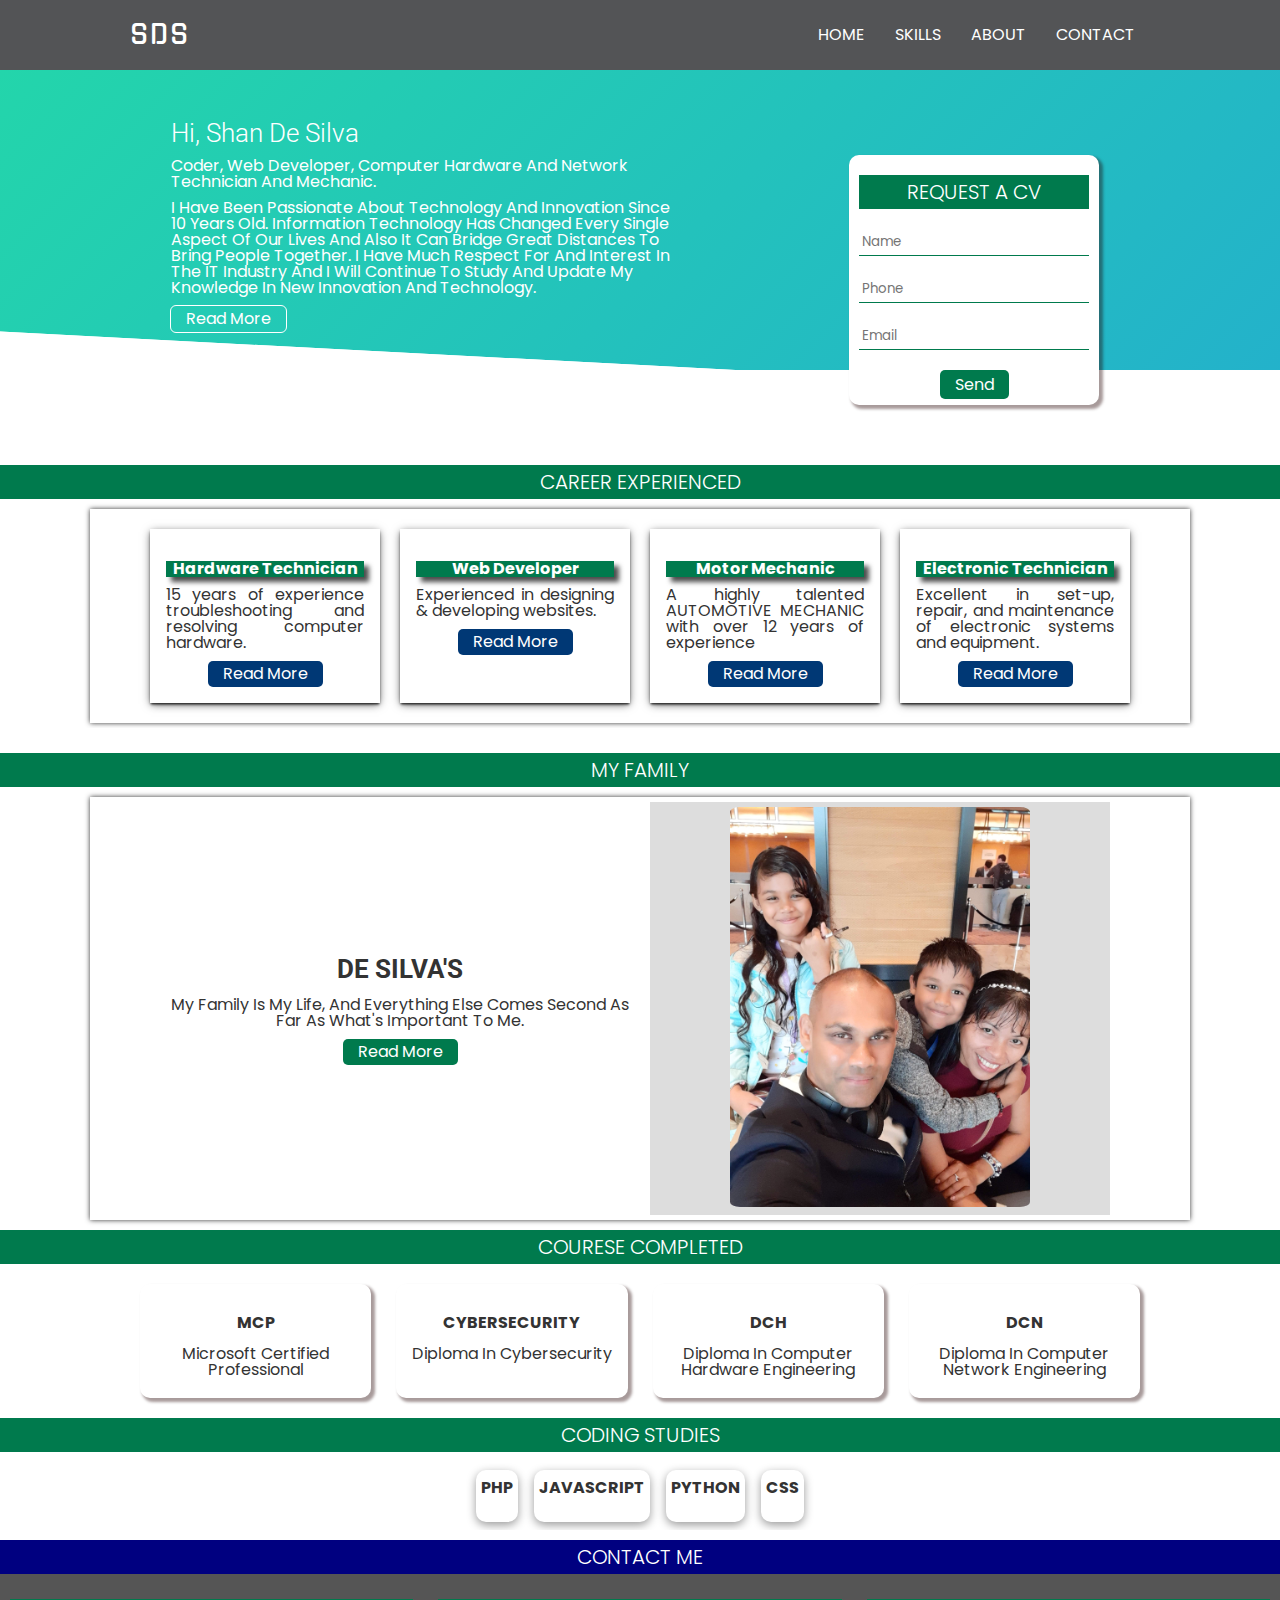
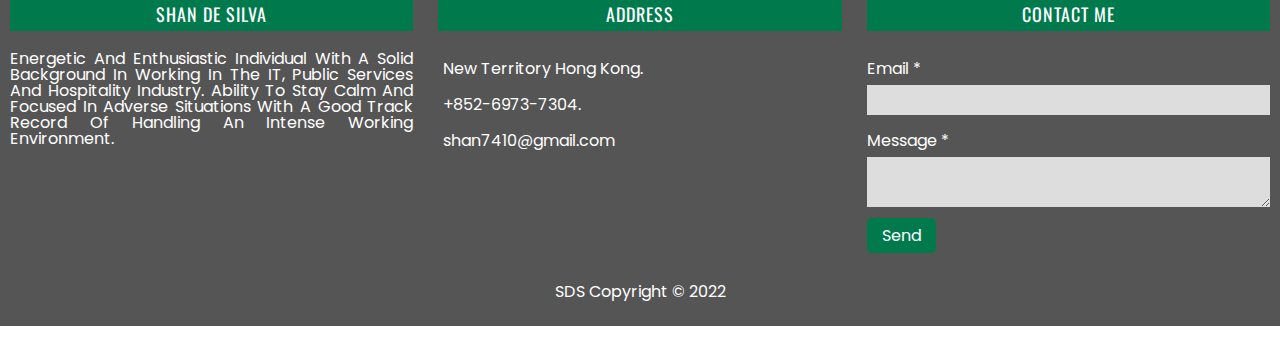
<file: index.html>
<!DOCTYPE html>
<html lang="en">
<head>
    <meta charset="UTF-8">
    <meta http-equiv="X-UA-Compatible" content="IE=edge">
    <meta name="viewport" content="width=device-width, initial-scale=1.0">
    <link rel="stylesheet" href="https://cdnjs.cloudflare.com/ajax/libs/font-awesome/6.0.0-beta2/css/all.min.css" integrity="sha512-YWzhKL2whUzgiheMoBFwW8CKV4qpHQAEuvilg9FAn5VJUDwKZZxkJNuGM4XkWuk94WCrrwslk8yWNGmY1EduTA==" crossorigin="anonymous" referrerpolicy="no-referrer" />
    <link rel="stylesheet" href="css/style.css">
    <link rel="stylesheet" href="css/utilities.css">
    <title>SDS | Home</title>
</head>
<body>
    <!-- Start wrapper -->
    <div class="wrapper">
        <!-- Start Navbar -->
        <div class="navbar">
            <div class="container flex">
                <h1 class="logo">SDS</h1>
                <nav>
                    <ul>
                        <li><a href="index.html">Home</a></li>
                        <li><a href="index.html">Skills</a></li>
                        <li><a href="about.html">About</a></li>
                        <li><a href="index.html">Contact</a></li>
                    </ul>
                </nav>
            </div>
        </div>
        <!-- Start Navbar -->

        <!-- Start Showcase -->
        <section class="showcase">
            <div class="container grid">
                <div class="showcase-text">
                    <h1 class="lg">Hi, Shan De Silva</h1>
                    </h1>Coder, Web Developer, Computer Hardware and Network Technician and  Mechanic.</h1>
                    <p class="lead">I have been passionate about technology and innovation since 10 years old.  Information Technology has changed every single aspect of our lives and also it can bridge great distances to bring people together. I have much respect for and interest in the IT industry and I will continue to study and update my knowledge in new innovation and Technology.</p>
                    <a href="skills.html" class="btn btn-outline">Read More</a>
                </div>

                <div class="showcase-form card">
                    <h2>Request a CV</h2>
                    <form action="">
                        <div class="form-control">
                            <input type="text" name="name" placeholder="Name" required>
                        </div>

                        <div class="form-control">
                            <input type="phone" name="phone" placeholder="Phone" required>
                        </div>

                        <div class="form-control">
                            <input type="email" name="email" placeholder="Email" required>
                        </div>
                        
                        <input type="submit" value="Send" class="btn btn-primary"> 
                    </form>
                </div>
            </div>
        </section>
        <!-- End Showcase -->
        <div class="divider">

        </div>
        <!-- End Divider -->
        <!-- Start Skills Section -->
        <section class="skills">
            <h2 class="">career experienced</h2>
            <div class="container fam">
                <div class="grid-4">
                <div class="cards">
                    <i class="fas fa-microchip fa-2x"></i>
                    <h3 class="md">Hardware Technician</h3>
                    <p class="lead">15 years of experience troubleshooting and resolving computer hardware.</p>
                    <a href="" class="btn">Read More</a>
                </div>
                <div class="cards">
                    <i class="fas fa-laptop-code fa-2x"></i>
                    <h3 class="md">Web Developer</h3>
                    <p class="lead">Experienced in designing & developing websites.</p>
                    <a href="" class="btn">Read More</a>
                </div>
                <div class="cards">
                    <i class="fas fa-wrench fa-2x"></i>
                    <h3 class="md">Motor Mechanic</h3>
                    <p class="lead">A highly talented AUTOMOTIVE MECHANIC with over 12 years of experience</p>
                    <a href="" class="btn">Read More</a>
                </div>

                <div class="cards">
                    <i class="fas fa-tv fa-2x"></i>
                    <h3 class="md">Electronic Technician</h3>
                    <p class="lead">Excellent in set-up, repair, and maintenance of electronic systems and equipment.</p>
                    <a href="" class="btn">Read More</a>
                </div>
            </div>
            </div>
        </secttion>
        <!-- End Skills Section -->

        <!-- Start Divider -->
        <div class="divider">

        </div>
        <!-- End Divider -->
        <!-- Start Family Section -->
        <section class="family">
            <h2>My Family</h2>
            <div class="container fam">
                <div class="grid container">
                    <div class="text-center">
                    <h4 class="lg">De Silva's</h4>
                    <p class="lead">My family is my life, and everything else comes second as far as what's important to me.</p>
                    <a href="" class="btn">Read More</a>
                    </div>
                    <div class="fam_img">
                    <img src="img/family.jpg" alt="De Silva's Family">
                    </div>
                </div>
            </div>
        </section>
        <!-- End Family Section -->

        <!-- Start My Course Section -->
        <section class="myCourses">
            <h2 class="text-center">Courese Completed</h2>
            <div class="container card-grid">
                <div class="card">
                    <i class="fab fa-windows fa-2x"></i>
                    <h4>MCP</h4>
                    <p class="lead">Microsoft Certified Professional</p>
                </div>

                <div class="card">
                    <i class="fab fa-linux fa-2x"></i>
                    <h4>Cybersecurity</h4>
                    <p class="lead">Diploma in Cybersecurity</p>
                </div>

                <div class="card">
                    <i class="fas fa-microchip fa-2x"></i>
                    <h4>DCH</h4>
                    <p class="lead">Diploma in Computer Hardware Engineering</p>
                </div>

                <div class="card">
                    <i class="fas fa-network-wired fa-2x"></i>
                    <h4>DCN</h4>
                    <p class="lead">Diploma in Computer Network Engineering</p>
                </div>
            </div>
        </section>
        <!-- End My Course Section -->

        <!-- Start Languages Section -->
        <section class="lang">
            <h2>Coding Studies</h2>
            <div class="container flex">
                <div class="card-2">
                    <h4>PHP</h4>
                    <!-- <img src="logo/php.png" alt="PHP"> -->
                    <i class="fab fa-php fa-3x"></i>
                </div>

                <div class="card-2">
                    <!-- <img src="logo/js.png" alt="Javascript"> -->
                    <h4>Javascript</h4>
                    <i class="fab fa-js-square fa-3x"></i>
                </div>

                <div class="card-2">
                    <h4>Python</h4>
                    <i class="fab fa-python fa-3x"></i>
                </div>

                <!-- <div class="card-2">
                    <h4>Laravel</h4>
                    <i class="fab fa-laravel fa-3x"></i>
                </div> -->

                <div class="card-2">
                    <h4>CSS</h4>
                    <i class="fab fa-css3-alt fa-3x"></i>
                </div>

                <!-- <div class="card-2">
                    <h4>Java</h4>
                    <i class="fab fa-java fa-3x"></i>
                </div> -->
            </div>
        </section>
        <!-- End Languages Section -->

        <!-- Start Footer Section -->
        <footer class="footer">
            <h2>Contact Me</h2>
            <div class="main-content">
                <div class="left box">
                    <h2>Shan De Silva</h2>
                    <div class="content">
                        <p>Energetic and enthusiastic individual with a solid background in working in the IT, Public Services and hospitality industry.  Ability to stay calm and focused in adverse situations with a good track record of handling an intense working environment.</p>
                        <div class="social">
                            <a href=""><span class="fab fa-facebook-f "></span></a>
                            <a href=""><span class="fab fa-twitter"></span></a>
                            <a href=""><span class="fab fa-youtube"></span></a>
                            <a href=""><span class="fab fa-instagram"></span></a>
                        </div>
                    </div>
                </div>

                <div class="center box">
                    <h2>Address</h2>
                    <div class="content">
                        <div class="place">
                            <span class="fas fa-map-marker-alt"></span>
                            <span class="lead">New Territory Hong Kong.</span>
                        </div>

                        <div class="phone">
                            <span class="fas fa-phone"></span>
                            <span class="lead">+852-6973-7304.</span>
                        </div>

                        <div class="email">
                            <span class="fas fa-envelope"></span>
                            <span class="lead">shan7410@gmail.com</span>
                        </div>
                    </div>
                </div>

                <div class="right box">
                    <h2>Contact Me</h2>
                    <div class="content">
                        <form action="">
                            <div class="email">
                                <div class="text">Email *</div>
                                <input type="email" required>
                            </div>

                            <div class="msg">
                                <div class="text">Message *</div>
                                <textarea name="msg" id="" cols="25" rows="2"></textarea>
                            </div>
                            <div class="">
                            <input type="submit" value="Send" class="btn btn-primary"> 
                        </div>
                        </form>
                    </div>
                </div>
            </div>
            <div class="copy text-center p-1">
                <p>SDS Copyright &copy; 2022</p>
            </div>
        </footer>


        <!-- End Footer Section -->
        


    </div>
     <!-- Ends wrapper -->
</body>
</html>
</file>
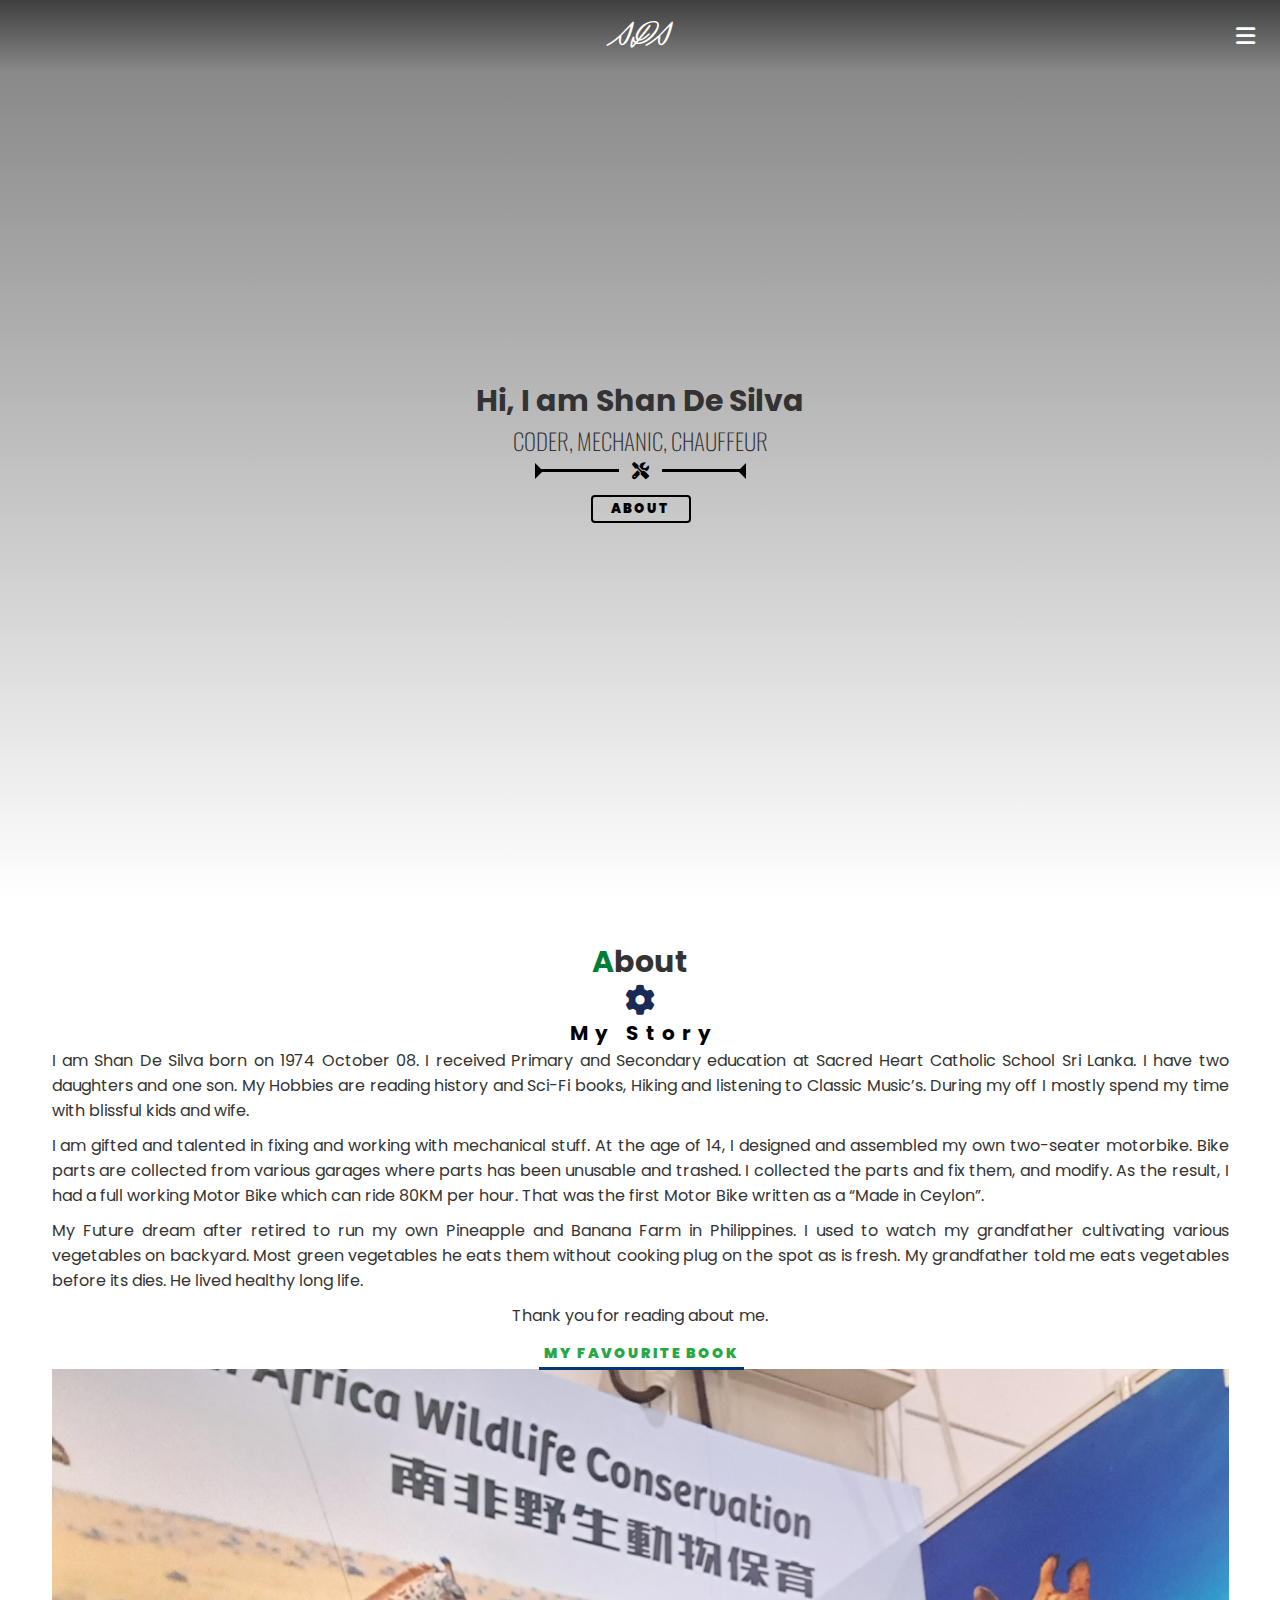
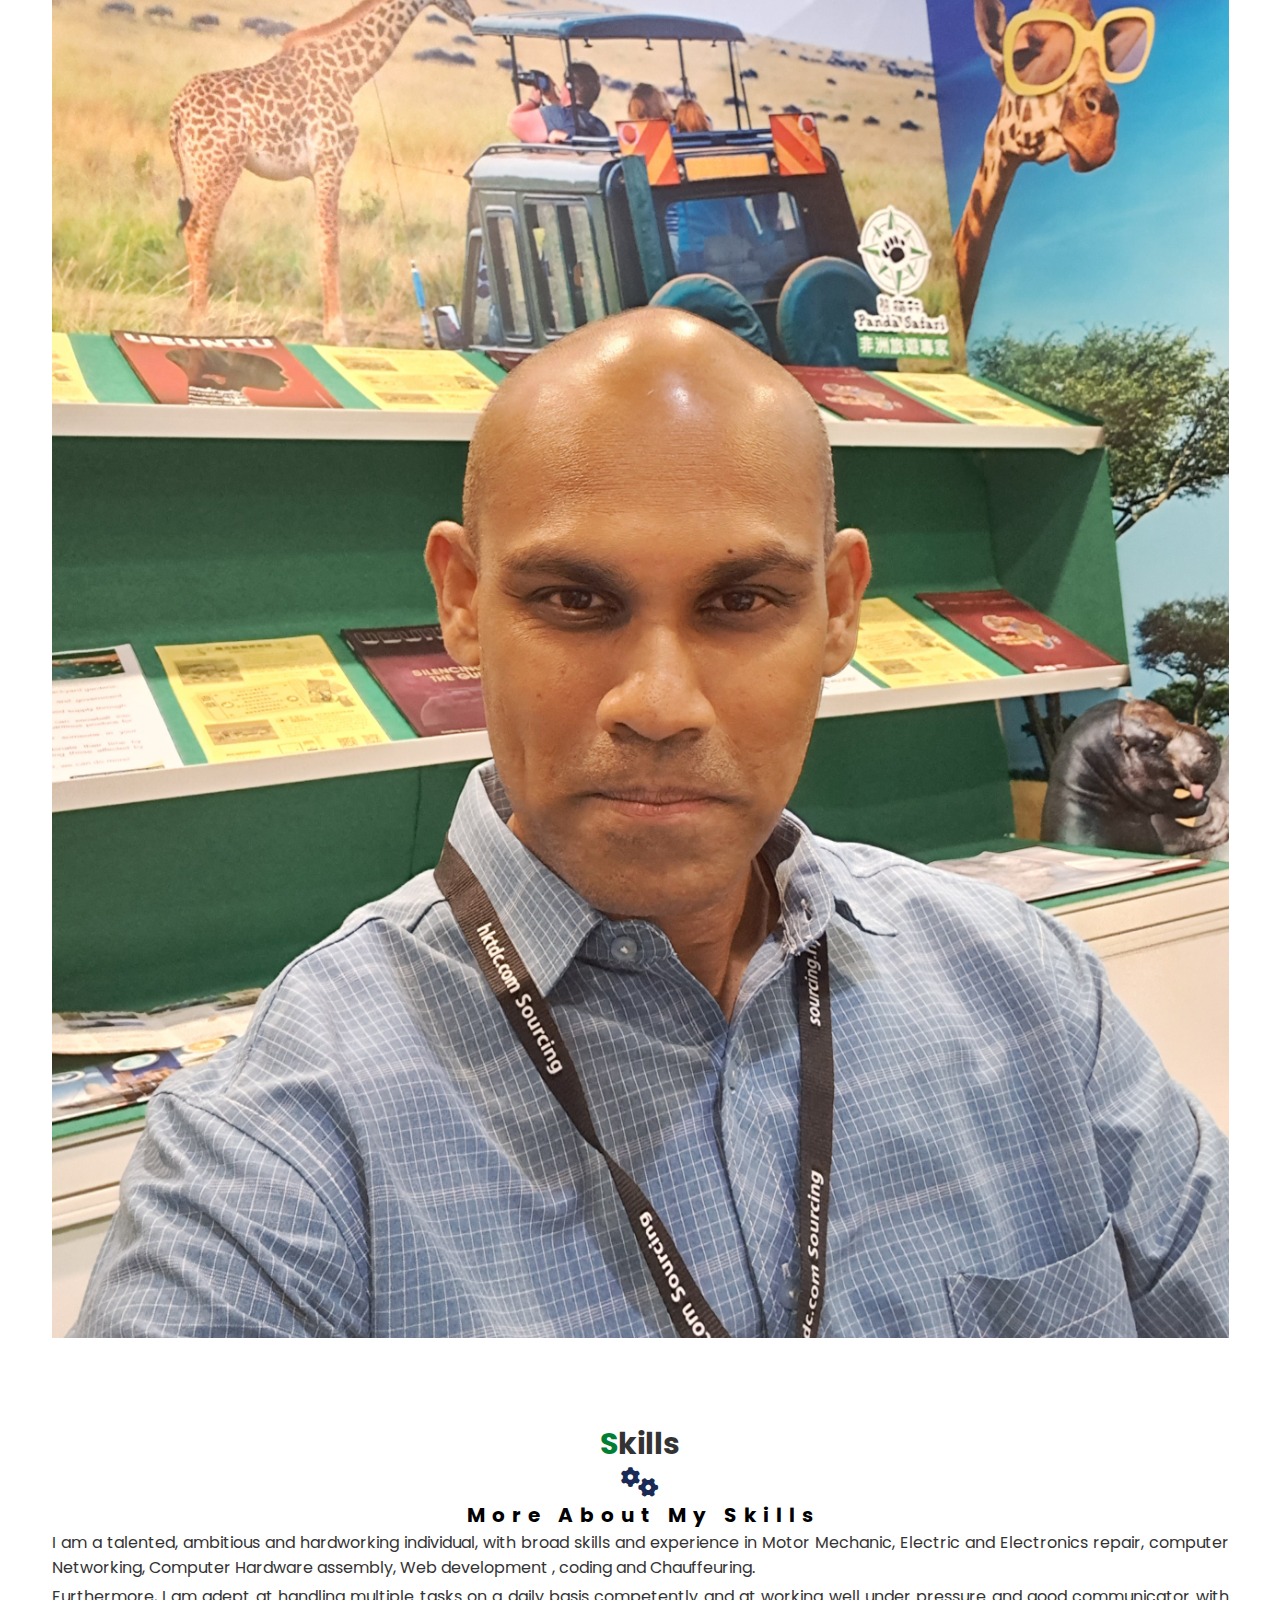
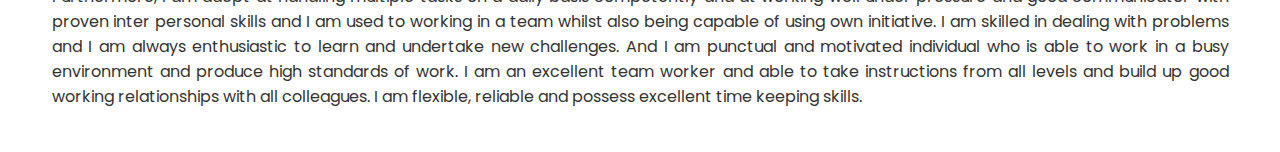
<file: about.html>
<!DOCTYPE html>
<html lang="en">
<head>
    <meta charset="UTF-8">
    <meta http-equiv="X-UA-Compatible" content="IE=edge">
    <meta name="viewport" content="width=device-width, initial-scale=1.0">
    <title>SDS | About</title>
    <!-- font-awesome CDN -->
    <link rel="stylesheet" href="https://cdnjs.cloudflare.com/ajax/libs/font-awesome/6.2.0/css/all.min.css">
    <link rel="stylesheet" href="css/about.css">
    <!-- Scroll Reveal CDN -->
    <script src="js/scrollreveal.js"></script>
</head>
<body>
       <header>
        <div class="container">
            <nav class="nav">
                <div class="menu-toggle">
                    <i class="fas fa-bars"></i>
                    <i class="fas fa-times"></i>
                </div>
                <a href="index.html" class="logo">SDS</a>
                <ul class="nav-list">
                    <li class="nav-item">
                        <a href="index.html" class="nav-link">Home</a>
                    </li>
                    <li class="nav-item">
                        <a href="#" class="nav-link">About</a>
                    </li>
                    <li class="nav-item">
                        <a href="#" class="nav-link">Skills</a>
                    </li>
                    <li class="nav-item">
                        <a href="#" class="nav-link">Contact</a>
                    </li>
                </ul>
            </nav>
        </div>
       </header>
       <!-- Header Ends -->

       <!-- Hero Section -->
       <section class="hero" id="hero">
        <div class="container">
            <h2 class="sub-headline">
                <span class="first-letter">Hi, I am Shan De Silva</span>
            </h2>
            <h1 class="headline">Coder, Mechanic, Chauffeur</h1>
            <div class="headline-description">
                <div class="separator">
                    <div class="line line-left"></div>
                    <div class="asterisk"><i class="fas fa-tools"></i></div>
                    <div class="line line-right"></div>
                </div>

                <div class="single-animation">
                    <h5></h5>
                    <a href="" class="btn cta-btn">About</a>
                </div>
            </div>
        </div>
       </section>
       <!-- Hero Ends -->

       <!-- About -->
       <section class="about-me" id="about">
        <div class="container">
            <div class="about-info">
                <div class="my-story-description padding-right animate-left">
                    <div class="global-headline">
                        <h2 class="sub-headline">
                            <span class="first-letter">A</span>bout
                        </h2>
                        <div class="asterisk"><i class="fas fa-gear"></i></div>
                        <h1 class="headline-dark">My Story</h1>
                    </div>
                    <p class="about-content">I am Shan De Silva born on 1974 October 08. I received Primary and Secondary education at Sacred Heart Catholic School Sri Lanka. I have two daughters and one son. My Hobbies are reading history and Sci-Fi books, Hiking and listening to Classic Music’s. During my off I mostly spend my time with blissful kids and wife.</p>
                    <p class="about-content">I am gifted and talented in fixing and working with mechanical stuff. At the age of 14, I designed and assembled my own two-seater motorbike. Bike parts are collected from various garages where parts has been unusable and trashed. I collected the parts and fix them, and modify. As the result, I had a full working Motor Bike which can ride 80KM per hour. That was the first Motor Bike written as a “Made in Ceylon”.</p>
                    <p class="about-content">My Future dream after retired to run my own Pineapple and Banana Farm in Philippines. I used to watch my grandfather cultivating various vegetables on backyard.  Most green vegetables he eats them without cooking plug on the spot as is fresh. My grandfather told me eats vegetables before its dies. He lived healthy long life.</p>
                    <p>Thank you for reading about me.</p>

                    <a href="" class="btn body-btn">My Favourite Book</a>
                </div>

                <div class="about-img animate-right">
                    <img src="img/shan1.jpg" alt="Shan De Silva">
                </div>
            </div>
        </div>
       </section>
       <!-- About Ends -->

       <!-- My Skills -->
       <section class="skills">
        <div class="container">
            <div class="global-headline">
                <h2 class="sub-headline">
                    <span class="first-letter">S</span>kills
                </h2>
                <div class="asterisk"><i class="fa fa-cogs" aria-hidden="true"></i></div>
                <h1 class="headline-dark">More About My Skills</h1>

                <p class="about-content">I am a talented, ambitious and hardworking individual, with broad skills and experience in Motor Mechanic, Electric and Electronics repair, computer Networking, Computer Hardware assembly, Web development , coding and Chauffeuring. </p>
                <p class="about-content">Furthermore, I am adept at handling multiple tasks on a daily basis competently and at working well under pressure and good communicator with proven inter personal skills and I am used to working in a team whilst also being capable of using own initiative. I am skilled in dealing with problems and I am always enthusiastic to learn and undertake new challenges. And I am punctual and motivated individual who is able to work in a busy environment and produce high standards of work. I am an excellent team worker and  able to take instructions from all levels and build up good working relationships with all colleagues. I am flexible, reliable and possess excellent time keeping skills.</p>
            </div>
        </div>
       </section>
       <!-- End My Skills -->
<script src="js/main.js"></script>
</body>
</html>
</file>
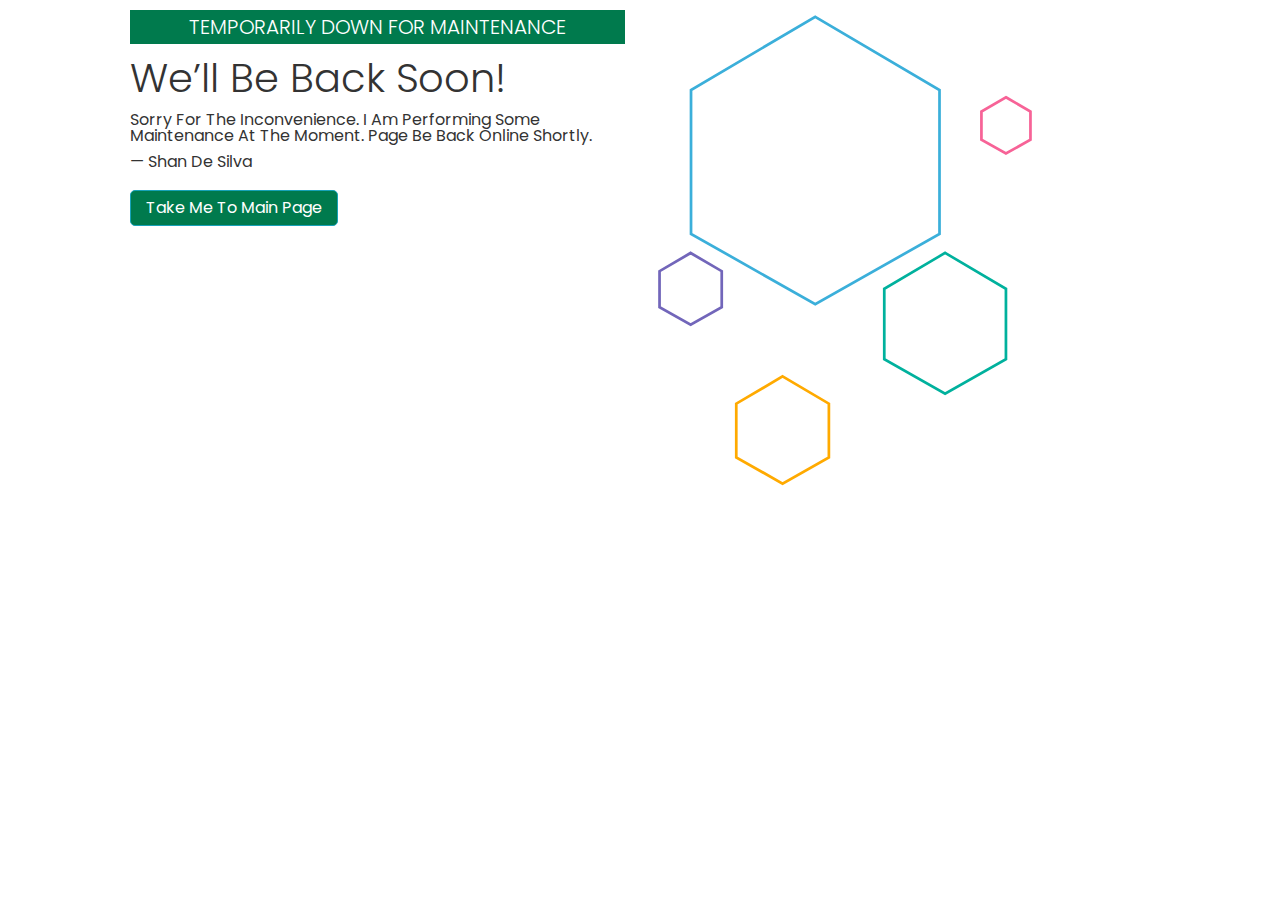
<file: sds_maintenance.html>
<!DOCTYPE html>
<html lang="en">
<head>
    <meta charset="UTF-8">
    <meta http-equiv="X-UA-Compatible" content="IE=edge">
    <meta name="viewport" content="width=device-width, initial-scale=1.0">
    <link rel="stylesheet" href="https://cdnjs.cloudflare.com/ajax/libs/font-awesome/6.0.0-beta2/css/all.min.css" integrity="sha512-YWzhKL2whUzgiheMoBFwW8CKV4qpHQAEuvilg9FAn5VJUDwKZZxkJNuGM4XkWuk94WCrrwslk8yWNGmY1EduTA==" crossorigin="anonymous" referrerpolicy="no-referrer" />
        <!-- Compiled and minified CSS -->
    <link rel="stylesheet" href="https://cdnjs.cloudflare.com/ajax/libs/font-awesome/4.7.0/css/font-awesome.min.css">
    <link rel="stylesheet" href="https://cdn.jsdelivr.net/npm/bootstrap@4.0.0/dist/css/bootstrap.min.css" integrity="sha384-Gn5384xqQ1aoWXA+058RXPxPg6fy4IWvTNh0E263XmFcJlSAwiGgFAW/dAiS6JXm" crossorigin="anonymous">
    <!-- <link rel="stylesheet" href="https://cdnjs.cloudflare.com/ajax/libs/materialize/1.0.0/css/materialize.min.css">       -->
    <link rel="stylesheet" href="css/style.css">
    <link rel="stylesheet" href="css/utilities.css">
    <link rel="stylesheet" href="css/navbar.css">
    <title>SDS | Home</title>
</head>


<div class="container">
    <div class="row">
        <div class="col-md-6">
            <div class="error-template">
                <h1>
                    </h1>
                <h2>
                    Temporarily down for maintenance</h2>
                <h1>
                    We’ll be back soon!</h1>
                <div>
                    <p>
                        Sorry for the inconvenience. I am performing some maintenance at the moment.
                        Page be back online shortly.</p>
                    <p>
                        — Shan De Silva</p>
                </div>
                <div class="error-actions">
                    <a href="https://shan7410.github.io/desilvas_portfolio/" style="margin-top: 10px;" class="btn btn-info btn-lg"><span class="glyphicon glyphicon-home">
                    </span>Take Me to Main Page </a>
                </div>
            </div>
        </div>
        <div class="col-md-6">
            <svg class="svg-box" width="380px" height="500px" viewbox="0 0 837 1045" version="1.1"
                xmlns="http://www.w3.org/2000/svg" xmlns:xlink="http://www.w3.org/1999/xlink"
                xmlns:sketch="http://www.bohemiancoding.com/sketch/ns">
                    <g id="Page-1" stroke="none" stroke-width="1" fill="none" fill-rule="evenodd" sketch:type="MSPage">
                        <path d="M353,9 L626.664028,170 L626.664028,487 L353,642 L79.3359724,487 L79.3359724,170 L353,9 Z" id="Polygon-1" stroke="#3bafda" stroke-width="6" sketch:type="MSShapeGroup"></path>
                        <path d="M78.5,529 L147,569.186414 L147,648.311216 L78.5,687 L10,648.311216 L10,569.186414 L78.5,529 Z" id="Polygon-2" stroke="#7266ba" stroke-width="6" sketch:type="MSShapeGroup"></path>
                        <path d="M773,186 L827,217.538705 L827,279.636651 L773,310 L719,279.636651 L719,217.538705 L773,186 Z" id="Polygon-3" stroke="#f76397" stroke-width="6" sketch:type="MSShapeGroup"></path>
                        <path d="M639,529 L773,607.846761 L773,763.091627 L639,839 L505,763.091627 L505,607.846761 L639,529 Z" id="Polygon-4" stroke="#00b19d" stroke-width="6" sketch:type="MSShapeGroup"></path>
                        <path d="M281,801 L383,861.025276 L383,979.21169 L281,1037 L179,979.21169 L179,861.025276 L281,801 Z" id="Polygon-5" stroke="#ffaa00" stroke-width="6" sketch:type="MSShapeGroup"></path>
                    </g>
                </svg>
        </div>
    </div>
</div>


</body>
</html>
</file>
<file: css/style.css>
@import url('https://fonts.googleapis.com/css?family=Cabin|Calligraffitti|Fjalla+One|Inconsolata|Indie+Flower|Lato|Libre+Franklin|Noto+Sans+JP|Noto+Serif|Open+Sans|Open+Sans+Condensed:300|Oswald|Poppins|Roboto|Titillium+Web|Ubuntu+Condensed|Ubuntu+Mono|Yanone+Kaffeesatz&display=swap');
@import url('https://fonts.googleapis.com/css2?family=Bungee+Tint&display=swap');
@import url('https://fonts.googleapis.com/css2?family=Nabla&display=swap');
@import url('https://fonts.googleapis.com/css2?family=Bungee+Tint&family=Gugi&display=swap');


/* CSS Variables */ 
:root {
    --primary-color: #007A4D;
    --green: #27ae60;
    --black: #192a56;
    --light-gray: #666;
    --light: #fff;
    --warning-dark: #FF8800;
    --danger-dark: #CC0000;
    --success-dark: #007E33;
    --info-dark: #0099CC;
    --logo-color: #007A4D;
    --blue: #003875;
    --shadow: rgba(0, 0, 0, 0.1) 0 4px 6px -1px, 
    rgba(0, 0, 0, 0.6) 0 2px 4px -1px;
    --size: 1rem;
    --logo: #5941a9;
    --shadow-1: 0 4px 8px 0 rgba(0, 0, 0, 0.2), 0 6px 20px 0 rgba(0, 0, 0, 0.19);
}

/* ============= GLOBAL RESET ================== */
* {
    font-family: 'Poppins', sans-serif;
    padding: 0; 
    margin: 0;
    outline: none;
    border: none;
    text-decoration: none;
    list-style: none;
    box-sizing: border-box;
    text-transform: capitalize;
    transition: all .2s linear;
}

html {
    overflow-x: hidden;
    scroll-padding-top: 5.5rem;
    scroll-behavior: smooth;
    /* font-size: 62.5%; */
}

body {
    font-family: 'Lato', sans-serif;
    color: #333;
    line-height: 1;
}

.showcase {
	background: linear-gradient(-45deg, #ee7752, #15a305e4, #23a6d5, #23d5ab);
	background-size: 400% 400%;
	animation: gradient 15s ease infinite;
	height: 100vh;
}

@keyframes gradient {
	0% {
		background-position: 0% 50%;
	}
	50% {
		background-position: 100% 50%;
	}
	100% {
		background-position: 0% 50%;
	}
}

a {
   color: #333
}

h1, 
h2 {
    font-weight: 300;
    line-height: 1.2;
    margin: 10px 0;
}

p {
    margin: 10px 0;
}

img {
    width: 100%;
}

.navbar .flex {
    justify-content: space-between;
}


/* ======== START NAVBAR STYLE ======= */
.navbar {
    background-color: #535456;
    /* background-image: linear-gradient(to bottom, #192a56, transparent); */
    color: #fff;
    height: 70px;
}



.logo {
    font-family: "gugi";
    font-size: 1.6rem;
    text-transform: uppercase;
    letter-spacing: 2px;
}



.navbar ul {
    display: flex;
}

.navbar a {
    color: #fff;
    padding: 10px;
    margin: 0 5px;
    font-size: 1rem;
    text-transform: uppercase;
    text-decoration: none;
}

.navbar a:hover {
    border-bottom: 2px solid #fff;
}

/* Start Showcase Style */
.showcase .grid {
    grid-template-columns: 50% 40%;
    gap: 20px;
    overflow: visible;
}

.showcase {
    background-color: var(--primary-color) ;
    height: 300px;
    color: #fff;
    position: relative;
}

.showcase h1 {
    text-transform: none;
}

.showcase .myname {
    background-color: #fff;
    text-align: center;
    border-radius: 90%;
    box-shadow: 5px 5px 5px rgb(0 0 0 / 70%);
    font-family: "Bungee Tint", sans-serif;
    font-weight: 400;
    font-style: normal;
    font-size: 1.2rem;
    padding: 4px;

}


.showcase .title {
    background-color: #004b00;
    color: #ffff;
    box-shadow: 5px 5px 5px rgb(0 0 0 / 70%);
    font-size: 1rem;
    text-transform: capitalize;
    font-family: 'Poppins', Tahoma, Geneva, Verdana, sans-serif;
}

.showcase h2 {
    color: #333;
}
.showcase p {
    font-family: 'Poppins', sans-serif;
    color: #fff;
}

.showcase-form {
    position: relative;
    top: 60px;
    height: 250px;
    width: 250px;
    padding: 20px;
    justify-self: flex-end;
    z-index: 100;
}

.showcase-form h2 {
    color: #fff;
}

.showcase-form .form-control {
    margin: 20px 0;
}

.showcase-form input[type="text"],
.showcase-form input[type="phone"],
.showcase-form input[type="email"] {
    border-bottom: 1px solid  var(--primary-color);
    width: 100%;
    padding: 3px;
}

.showcase-form input[type='submit'] {
    margin: 0px;
    padding: 2px 15px;
}

/* Adding Slant  */
.showcase::before,
.showcase::after {
    content: '';
    position: absolute;
    height: 50px;
    background-color: rgb(255, 255, 255);
    /* background-color: blue; */
    bottom: -45px;
    left: 0;
    right: 0;
    transform: skewY(3deg);
    -webkit-transform: skewY(3deg);
    -moz-transform: skewY(3deg);
    -ms-transform: skewY(3deg);

}
/* End Showcase Style */

/* Start Skills Section */
.skills {
    padding-top: 60px;
    margin-bottom: 20px;
}

.skills .container h3 {
    text-align: center;
    text-transform: uppercase;
}

/* Cards Style */

.skills .cards h3 {
    text-align: center;
    text-transform: uppercase;
    background-color: #007A4D;
    color: #ffff;
    box-shadow: 5px 5px 5px rgb(0 0 0 / 70%);
    font-size: 1rem;
    text-transform: capitalize;
    font-family: 'Poppins', Tahoma, Geneva, Verdana, sans-serif;

}

.jumbotron h5 {
    font-family: 'Poppins', Tahoma, Geneva, Verdana, sans-serif;
    text-align: center;
    text-transform: uppercase;
    background-color: #525752;
    color: #ffff;
    box-shadow: 5px 5px 5px rgb(0 0 0 / 70%);
    font-size: 1rem;
    text-transform: capitalize;
    font-family: 'Poppins', Tahoma, Geneva, Verdana, sans-serif;
    padding: 5px;

}

.jumbotron .lead {
    text-transform: initial;
}

.skills .cards .lead {
    text-align: justify;
    text-transform: initial;
}

.cards {
    padding: 1rem;
    box-shadow: rgba(0, 0, 0, 0.1) 0 2px 6px -1px, 
    rgba(0, 0, 0, 0.6) 0 2px 3px -1px, 
    rgba(0, 0, 0, 0.6) 0 2px 2px -1px,
    rgba(0, 0, 0, 0.6) 0 2px 9px -1px;
    text-align: center;
}

.cards:hover {
    transition:  all .6s ease-in-out;
    transform: scale(1.1);
}

.skills .cards .btn {
    background-color: #003875;
}

.skills .cards .btn:hover {
    background-color: transparent;
    border: 1px solid #003875;
    color: #003875;
    transition: all .6s ease-in-out;
}

/* End Cards Style */



.skills .fas {
    color:#003875;
}

.skills i {
    margin: 10px;
}
/* End Skills Section */

/* Start Family Section */

.card-grid {
    display: grid;
    grid-template-columns: repeat(4, 1fr);
    gap: 5px;
}

.fam {
    box-shadow: 0 0 5px #333;
}

.family .fam_img {
    background-color: #ddd;
    text-align: center;
    margin: 5px 0px;
}
.fam_img img {
  padding: 5px 0px;
  width: 300px;
  border-radius: 10px;
}

/* End Family Section */

/* Start languages Section  */
.lang .flex {
    flex-wrap: wrap;
}

.lang img {
    width: 100px;
}

.lang .fab {
    color: var(--black);
}

.card-2 {
    transition: transform 0.4s ease-in;
}

.card-2 .fa-laravel {
    color: red;
}

.card-2 .fa-php {
    color: #7b68ee;
}

.card-2 .fa-js-square {
    color: #dbd808;
}

.card-2 .fa-python {
    color: #0833f5;
}

.card-2 .fa-css3-alt {
    color: #ff8c00;
}

.card-2 .fa-java {
    color: #eb3e12;
}

.lang .card-2:hover {
    transform: translateY(-15px);
}

/* End Languages Section */

/* Start Footer Style */
.footer {
    position: relative;
    width: 100%;
    bottom: 0px;
    background-color: #555555;
    color: #fff;
}

footer > h2 {
    background-color: #000080;
  
}

.main-content {
    display: grid;
    grid-template-columns: repeat(3, 1fr);
    gap: 5px;
}

.main-content .box {
    flex-basis: 50%;
    padding: 5px 10px;
}

.box h2 {
    font-family: 'Oswald', sans-serif;
    letter-spacing: 1px;
    font-size: 1.125rem;
    font-weight: 400;
}
.box .content {
    margin: 20px 0 0 0;
}

.box .content p {
    text-align: justify;
    color: #fff;
}

.box .content p {
    text-align: justify;
}

.left .content .social {
    margin: 20px 0 0 0;
}

.left .content .social a {
    padding: 0 2px;
}

.left .content .social span {
    width: 40px;
    height: 40px;
    background-color: #fff;
    line-height: 40px;
    text-align: center;
    border-radius: 50px;
    color:var(--primary-color);
    font-size: 20px;
    transition: .3s;
}

.box .place, .email, .phone, .web {
    padding: 10px 0px;
    color: #fff;
}

.box a {
    color: #fff;
    text-transform: none;
}

.center span {
    color: #fff;
}

.center .fas {
    color: #fff;
    margin: 0 5px 0 0;
}

.center .email span {
    text-transform: lowercase;
}

/* Footer Form Style */
.footer .content input[type=email], textarea {
    width: 100%;
    padding: 5px 10px;
    margin: 8px 0;
    box-sizing: border-box;
    background: #ddd;
  }

/* Footer Form Style End */

/* End Footer Style */


/* Media Quaires */

/* Extra small devices (phones, 600px and down) */
@media only screen and (max-width: 768px) {
      /* ----- Showcase ------  */
    .showcase {
        background-color: #030808; /* Warm Black */
        height: auto;
        color: #fff;
        position: relative;
    }

    .showcase-text {
        text-align: center;
        margin: 10px 0 0 0;
    }
    

    .showcase h1 {
        font-size: 1.2rem;
    }

    .showcase .lead {
        text-align: justify;
        text-transform: initial;
    }

    .showcase .title {
        background-color: #454545;
        color: #ffff;
        font-size: 1rem;
        text-transform: capitalize;
        font-family: 'Poppins', Tahoma, Geneva, Verdana, sans-serif;
    }

    .grid, 
    .showcase .grid,
    .skills .grid-4 {
        grid-template-columns: 1fr;
        grid-template-rows: 1fr;
    }

    .showcase-form {
        position: relative;
        top: 10px;
        padding: 10px;
        justify-self: center;
        margin: auto;
        z-index: 100;
    }

     /* ----- End Showcase ------  */

     /* Family Section */
     .fam .grid {
        grid-template-columns: 1fr;
     }

     .myCourses .card-grid {
        grid-template-columns: 1fr;
     }

     /* End Family Section */

      /* ----- Divider ------  */
        .divider {
            height: 10px;
            background: red;
        }

       /* ----- End Divider ------  */
        /* Skills */
       

    /* Footer Style */
    .main-content {
        grid-template-columns: 1fr;
    }

    .left .content .social  {
        text-align: center; 
    }
    /* End Footer Style */
}

        /* Mobile  */
@media only screen and (max-width: 500px) {

        /* Navbar */
        .navbar {
            height: 110px;
        }

        .navbar .flex {
            flex-direction: column;
        }

        .navbar ul {
            margin-bottom: 10px;
            padding: 10px;
            background-color: rgba(0, 0, 0, 0.1);
        }

    
}

/* Small devices (portrait tablets and large phones, 600px and up) */
/* @media only screen and (min-width: 600px) {...} */

/* Medium devices (landscape tablets, 768px and up) */
/* @media only screen and (min-width: 768px) {...} */

/* Large devices (laptops/desktops, 992px and up) */
/* @media only screen and (min-width: 992px) {...} */

/* Extra large devices (large laptops and desktops, 1200px and up) */
/* @media only screen and (min-width: 1200px) {...} */
</file>
<file: css/utilities.css>
/* Utility Class */
.container {
    max-width: 1100px;
    margin: 0 auto;
    overflow: auto;
    padding: 0 40px;
}

.divider {
    height: 15px;
    background-color: #fff;
    margin: 5px 0px;
}


.flex {
    display: flex;
    justify-content: center;
    align-items: center;
    height: 100%;
}

/* Initial Grid */
.grid {
    display: grid;
    grid-template-columns: repeat(2, 1fr);
    gap: 20px;
    justify-content: center;
    align-items: center;
    height: 100%;
}

.grid-3 {
    display: grid;
    grid-template-columns: repeat(3, 1fr);
    gap:20px;
    padding: 10px;
    margin: 10px;
}

.grid-4 {
    display: grid;
    grid-template-columns: repeat(4, 1fr);
    gap:20px;
    padding: 10px;
    margin: 10px;
}

.card {
    text-align: center;
    background-color: #fff;
    padding: 10px;
    margin: 10px;
    border-radius: 10px;
    box-shadow: 3px 3px 3px 1px rgba(36, 2, 2, 0.4);
}

.card-2 {
    text-align: center;
    background-color: #fff;
    border-radius: 10px;
    box-shadow: 0 3px 10px rgba(0,0,0, 0.4);
    padding: 5px;
    margin: 8px;
}

.btn {
    display: inline-block;
    padding: 5px 15px;
    background-color: var(--primary-color);
    color: #fff;
    cursor: pointer;
    border-radius: 5px;
    font-size: 16px;
}

.btn-outline {
    background-color: transparent;
    outline: 1px solid #fff;
}

.btn:hover {
    transform: scale(0.95);
}

.text-center {
    text-align: center;
}

.text-left {
    text-align: left;
}


/* Start Margin */
.my-1 {
    margin: 1rem 0;
}

.my-2 {
    margin: 1.5rem 0;
}

.my-3 {
     margin: 2rem 0;
}

.my-4 {
    margin: 3rem 0;
}

.my-5 {
    margin: 4rem 0;
}

.mb-1 {
    margin-bottom: 1rem;
}

.mb-2 {
    margin-bottom: 2rem;
}

.mb-3 {
    margin-bottom: 3rem;
}

.mb-4 {
    margin-bottom: 3rem;
}

.m-1 {
    margin: 1rem;
}

.m-2 {
    margin: 2rem;
}

.m-3 {
    margin: 3rem;
}

.m-4 {
    margin: 4rem;
}

.m-5 {
    margin: 5rem;
}
/* End Margin */

/* Start Padding */
.py-1 {
    padding: 1rem 0;
}

.py-2 {
    padding: 2rem 0;
}

.py-3 {
     padding: 3rem 0;
}

.py-4 {
    padding: 4rem 0;
}

.py-5 {
    padding: 5rem 0;
}



.m-1 {
    margin: 1rem;
}

.p-1 {
    padding: 1rem;
}

.p-2 {
    padding: 2rem;
}

.p-3 {
    padding: 3rem;
}

.p-4 {
    padding: 4rem;
}

.p-5 {
    padding: 5rem;
}
/* End Padding */

/* Start Font Size */

.lead {
    font-size: 16px;
    color: #333;
}

.md {
    font-size: 1rem;
}

.lg {
    font-size: 1.6rem;
    font-family: 'Roboto', sans-serif;
}

.xl {
   font-size: 3rem;
}

.xxl {
    font-size: 4rem;
}

/* End Font Size */

/* Start Heading Tags */
h2 {
    background-color: var(--primary-color);
    color: #fff;
    font-size: 20px;
    padding: 5px 0;
    text-transform: uppercase;
    text-align: center;
}

h4 {
    font-size: 16px;
    text-transform: uppercase;
    padding: 5px 0px;
}

/* End  Heading Tags */
/* End Utility */
</file>
<file: css/about.css>
@import url('https://fonts.googleapis.com/css?family=Cabin|Calligraffitti|Fjalla+One|Inconsolata|Indie+Flower|Lato|Libre+Franklin|Noto+Sans+JP|Noto+Serif|Open+Sans|Open+Sans+Condensed:300|Oswald|Poppins|Roboto|Titillium+Web|Ubuntu+Condensed|Ubuntu+Mono|Yanone+Kaffeesatz&display=swap');
@import url('https://fonts.googleapis.com/css2?family=Herr+Von+Muellerhoff&family=Orbitron&display=swap');

/* CSS Variables */ 
:root {
    --primary-color: #007bff;
    --secondary-color: #28a745;
    --teal: #17a2b8;
    --warning: #ffc107;
    --danger: #dc3445;
    --dark-gray: #343a40;
    --secondary-gray: #6c757d;

    --green: #27ae60;
    --darkblue: #192a56;
    --light-gray: #666;
    --light: #fff;
    --warning-dark: #FF8800;
    --danger-dark: #CC0000;
    --success-dark: #007E33;
    --info-dark: #0099CC;
    --logo-color: #007A4D;
    --blue: #003875;
    --dark: #000;
    --shadow: rgba(0, 0, 0, 0.1) 0 4px 6px -1px, 
    rgba(0, 0, 0, 0.6) 0 2px 4px -1px;
    --size: 1rem;
    --logo: #5941a9;
    --shadow-1: 0 4px 8px 0 rgba(0, 0, 0, 0.2), 0 6px 20px 0 rgba(0, 0, 0, 0.19);
}

/* ============= GLOBAL RESET ================== */
* {
    font-family: 'Poppins', sans-serif;
    padding: 0; 
    margin: 0;
    box-sizing: border-box;
  
}

html {
    font-family: 'Poppins', sans-serif;
    font-size: 10px;
    color: #333;
    scroll-behavior: smooth;
}

section {
    padding: 3.9rem 0;
}

img {
    width: 100%;
    max-width: 100%;
}

a {
    text-decoration: none;
}

p {
    font-size: 1.6rem;
}

.container {
    width: 100%;
    max-width: 122.5rem;
    margin: 0 auto;
    padding: 0 2.4rem;
}

/* Header */
header {
    width: 100%;
    position: absolute;
    top: 0;
    left: 0;
    z-index: 1;
    background-image: linear-gradient(to bottom, rgba(0,0,0,.5), transparent);
}

/* Navigation */
.nav {
    height: 7.2rem;
    display: flex;
    align-items: center;
    justify-content: center;
}

/* Logo */
.logo {
    color: #fff;
    font-size: 2.9rem;
    font-family: 'Herr Von Muellerhoff', cursive;
    font-weight: 900;
    letter-spacing: 2px;
    margin-right: -2px;
}

/* Menu Toggole  */
.menu-toggle {
    color: #fff;
    font-size: 2.2rem;
    position: absolute;
    top: 50%;
    transform: translateY(-50%);
    right: 2.5rem;
    cursor: pointer;
    z-index: 1500;
}

.fa-times {
    display: none;
}

/* Nav List */
.nav-list {
    list-style: none;
    position: fixed;
    left: 0;
    top: 0;
    width: 80%;
    background-color: #2C497F;
    height: 100vh;
    padding: 4.4rem;
    display: flex;
    flex-direction: column;
    justify-content: space-around;
    z-index: 1250;
    transform: translateX(-100%);
    transition: transform .8s;
  
}

nav::before {
    content: '';
    position: fixed;
    top: 0;
    left: 0;
    width: 100vw;
    height: 100vh;
    background-color: rgba(100, 196, 227, 0.19);
    z-index: 1000;
    opacity: 0;
    transform: scale(0);
    transition: opacity .5s;

}

.open .fa-times {
    display: block;
}

.open .fa-bars {
    display: none;
}

.open .nav-list {
    transform: translateX(0);
}

.open .nav::before {
    opacity: 1;
    transform: scale(1);
}

.nav-item {
    border-bottom: 2px solid rgba(255, 255, 255, .3);
}
.nav-link {
    display: block;
    color: #fff;
    text-transform: uppercase;
    font-size: 1.6rem;
    letter-spacing: 2px;
    margin-right: -2px;
    transition: color 1s;
}

.nav-link:hover {
    color: #baf008e8;
}

.hero {
    width: 100%;
    height: 100vh;
    display: flex;
    align-items: center;
    text-align: center;
    background-image: linear-gradient(to bottom, rgba(0,0,0,.5), transparent);
}

.sub-headline {
    font-size: 3rem;
}

.headline {
    font-family: 'Oswald', sans-serif;
    font-size: 2.3rem;
    font-weight: 200;
    text-transform: uppercase;
}

.separator {
    display: flex;
    align-items: center;
    justify-content: center;
}

.line {
    width: 100%;
    max-width: 8.4rem;
    height: .25rem;
    background-color: #000;
    position: relative;
}

.line-right::before,
.line-left::before {
    content: '';
    position: absolute;
    top:50%;
    transform: translateY(-50%);
    border: .8rem solid transparent;
  
}

.line-right::before {
    border-right-color: #000;
    right: 0;
}

.line-left::before {
    border-left-color: #000;
    left: 0;
}

.asterisk {
    margin: 0 1.3rem;
    font-size: 1.7rem;
    color: #000;
}

.btn {
    display: inline-block;
    letter-spacing: 2px;
    margin-right: -2px;
    text-transform: uppercase;
    border: 2px solid #000;
    font-weight: 900;
    padding: .5rem;
}

.cta-btn {
    font-size: 1.3rem;
    color: #000;
    padding: .2rem 1.8rem;
    margin-top: 1.1rem;
    border-radius: .4rem;
    transition: background-color .5s;
}

.cta-btn:hover {
    background-color: #fff;
    color: #000;
}


h1 {
    font-size: 1.4rem;
}

/* About Me */

.about-content {
    margin-bottom: 4px;
    text-align: justify;
}

.global-headline {
    text-align: center;
}

.global-headline .first-letter {
    color: var(--success-dark)
}


.global-headline .asterisk {
    color: var(--darkblue);

}
.global-headline .fa-gear {
    font-size: 30px;
}

.fa-cogs {
    font-size: 30px;
}
.global-headline h1 {
    font-size: 2rem;
}

.headline-dark {
    color: var(--dark);
    letter-spacing: .7rem;
    margin-right: -.7rem;
}

.about-info {
    text-align: center;
}

/* .my-story-description {
    margin-bottom: 1rem;
} */

.my-story-description p {
    margin-bottom: 1rem;
}

.body-btn {
    font-size: 1.4rem;
    color: var(--secondary-color);
    border: none;
    transition: color .5s;
    position: relative;
}

.body-btn::before {
    content: '';
    position: absolute;
    background-color: #003875;
    height: 3px;
    left: 0;
    width: 100%;
    bottom: -1px;
}

.body-btn:hover,
.body-btn:focus {
    color: #003875;
}

.body-btn:hover::before,
.body-btn:hover::before
{
    background-color: var(--secondary-color);
}
/*End About Me */
</file>
<file: css/navbar.css>
/* Add a black background color to the top navigation */
.topnav {
    background-color: #333;
    overflow: hidden;
  }
  
  /* Style the links inside the navigation bar */
  .topnav a {
    float: left;
    display: block;
    color: #f2f2f2;
    text-align: center;
    padding: 14px 16px;
    text-decoration: none;
    font-size: 17px;
  }
  
  /* Change the color of links on hover */
  .topnav a:hover {
    background-color: #ddd;
    color: black;
  }
  
  /* Add an active class to highlight the current page */
  .topnav a.active {
    background-color: #04AA6D;
    color: white;
  }
  
  /* Hide the link that should open and close the topnav on small screens */
  .topnav .icon {
    display: none;
  }
</file>
